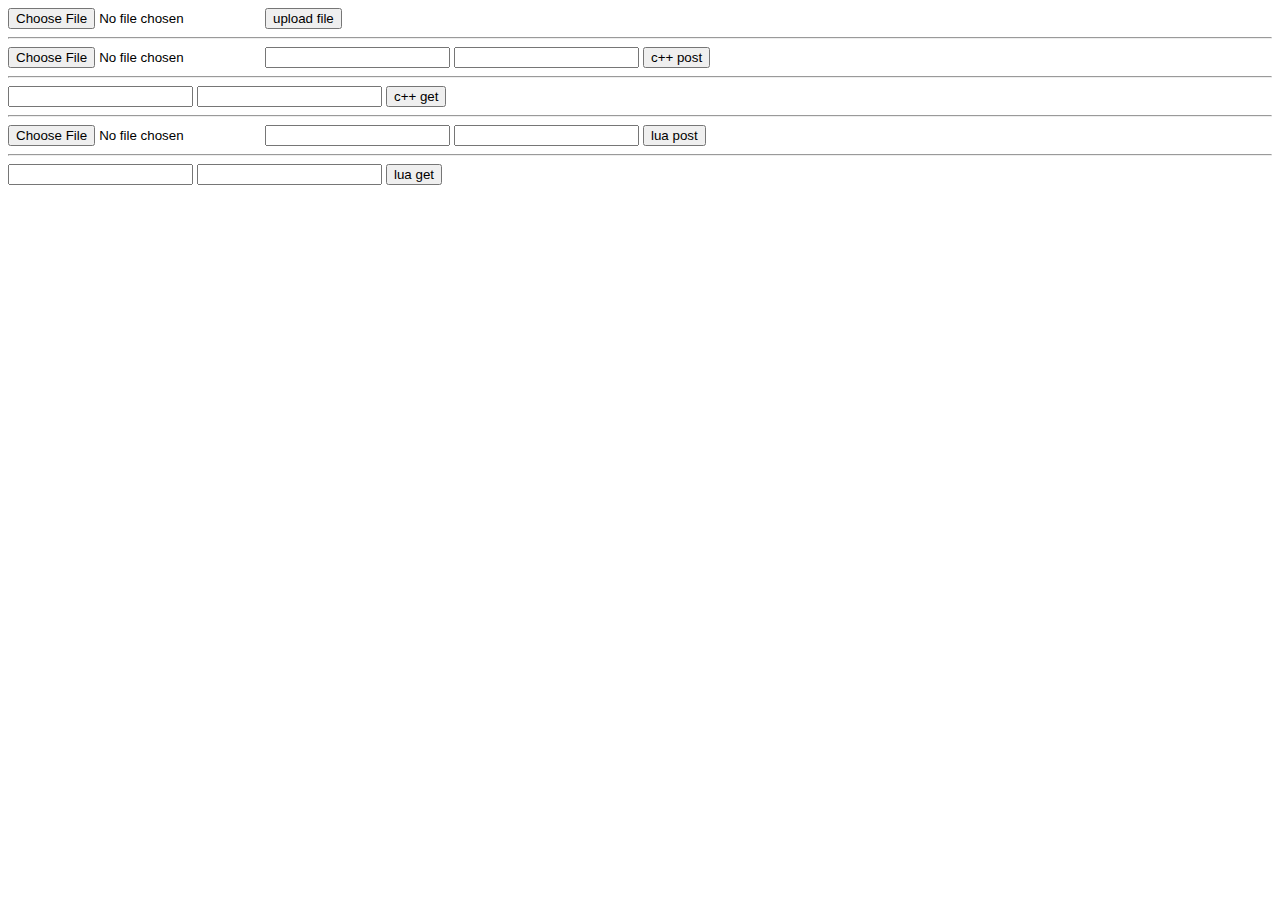
<file: plugin/www/form.html>
<!DOCTYPE html>
<html>
    <head>
        <title>表单示例</title>
        <meta charset="UTF-8">
        <meta name="viewport" content="width=device-width, initial-scale=1.0">
    </head>
    <body>
        <form action="/upload" enctype="multipart/form-data" method="post" target="_blank">
            <input type="file" name="upload"/>
            <input type="submit" value="upload file"/>
        </form>
        <hr/>
        <form action="/aform"  enctype="multipart/form-data" method="post" target="_blank">
            <input type="file" name="upload"/>
            <input type="text" name="a"/>
            <input type="text" name="b"/>
            <input type="submit" value="c++ post"/>
        </form>
        <hr/>
        <form action="/aform" method="get" target="_blank">
            <input type="text" name="a"/>
            <input type="text" name="b"/>
            <input type="submit" value="c++ get"/>
        </form>
        <hr/>
        <form action="/demo/data.lua" enctype="multipart/form-data" method="post" target="_blank">
            <input type="file" name="upload"/>
            <input type="text" name="a"/>
            <input type="text" name="b"/>
            <input type="submit" value="lua post"/>
        </form>
        <hr/>
        <form action="/demo/data.lua" method="get" target="_blank">
            <input type="text" name="a"/>
            <input type="text" name="b"/>
            <input type="submit" value="lua get"/>
        </form>
    </body>
</html>
</file>
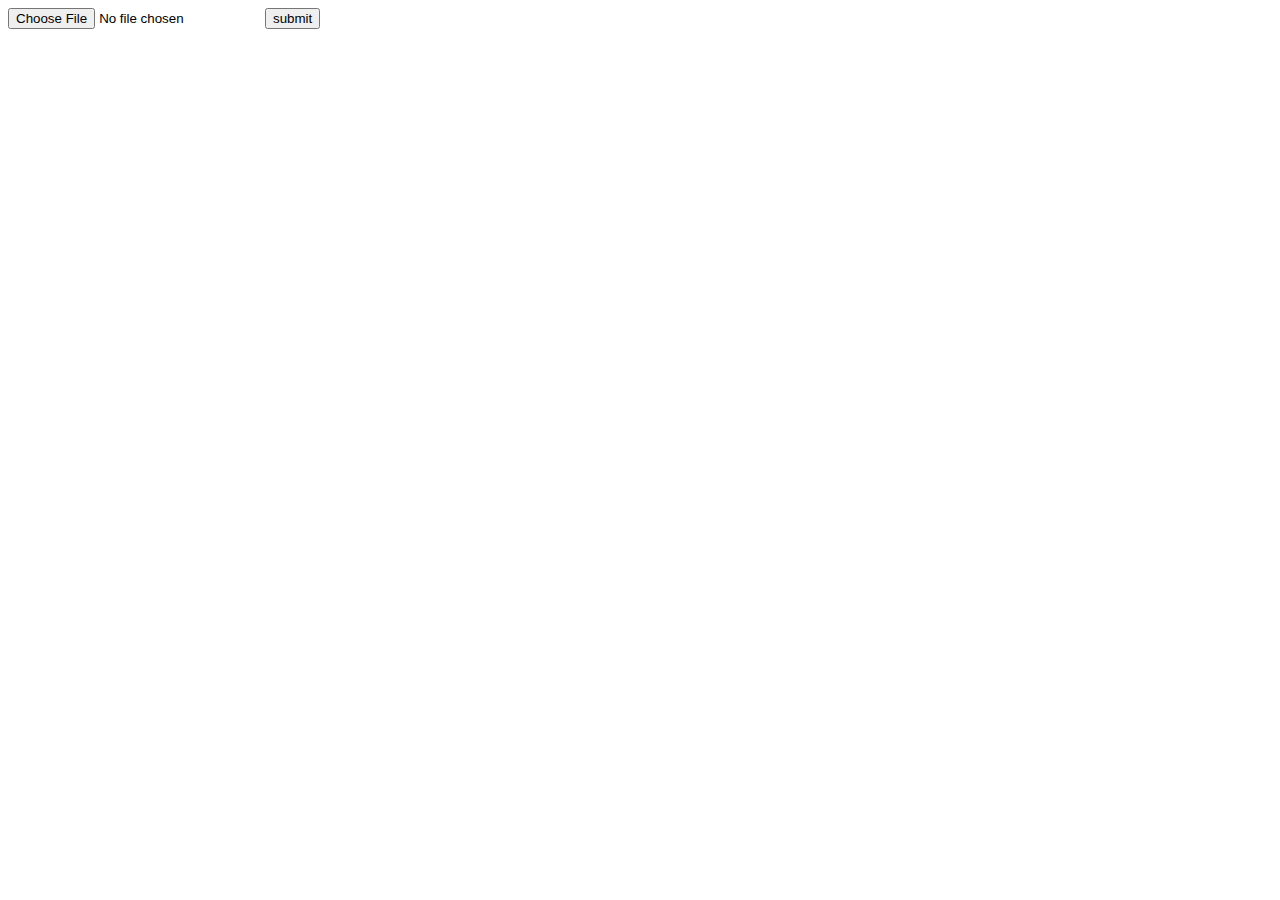
<file: plugin/www/upload.html>
<!DOCTYPE html>
<html>
    <head>
        <title>TODO supply a title</title>
        <meta charset="UTF-8">
        <meta name="viewport" content="width=device-width, initial-scale=1.0">
    </head>
    <body>
        <form action="/upload" enctype="multipart/form-data" method="post">
            <input type="file" name="upload"/>
            <input type="submit" value="submit"/>
        </form>
    </body>
</html>
</file>
